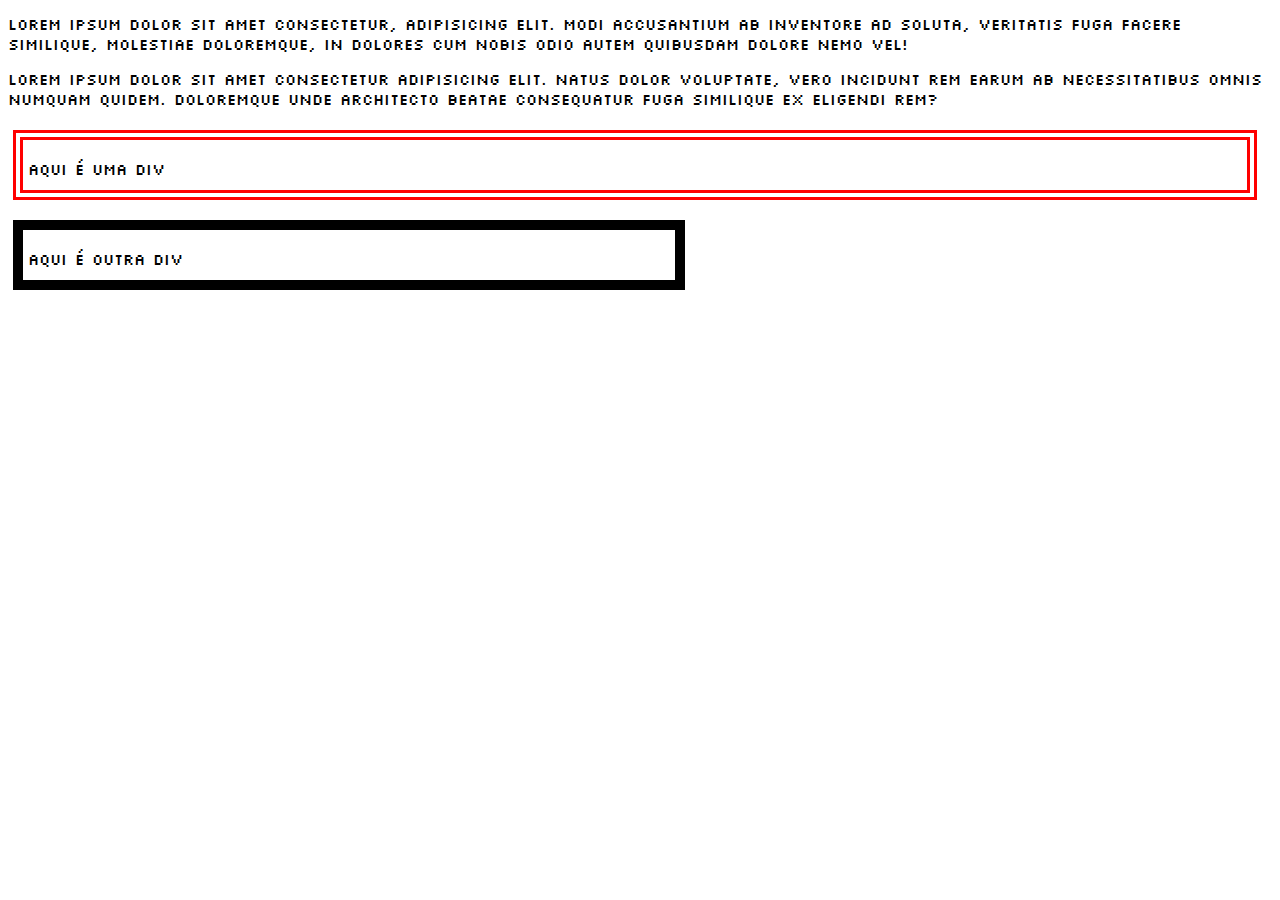
<file: index.html>
<!DOCTYPE html>
<html lang="en">
<head>
    <meta charset="UTF-8">
    <meta http-equiv="X-UA-Compatible" content="IE=edge">
    <meta name="viewport" content="width=device-width, initial-scale=1.0">
    <title>Fontes e textos e espaçãmentos</title>
    <link rel="stylesheet" href="style.css">
</head>
<body>
    <p>Lorem ipsum dolor sit amet consectetur, adipisicing elit. Modi accusantium ab inventore ad soluta, veritatis fuga facere similique, molestiae doloremque, in dolores cum nobis odio autem quibusdam dolore nemo vel!</p>
    <p>Lorem ipsum dolor sit amet consectetur adipisicing elit. Natus dolor voluptate, vero incidunt rem earum ab necessitatibus omnis numquam quidem. Doloremque unde architecto beatae consequatur fuga similique ex eligendi rem?</p>

    <div class="container">
        aqui é uma div
    </div>

    <div class="box">
        aqui é outra div
    </div>




</body>
</html>
</file>
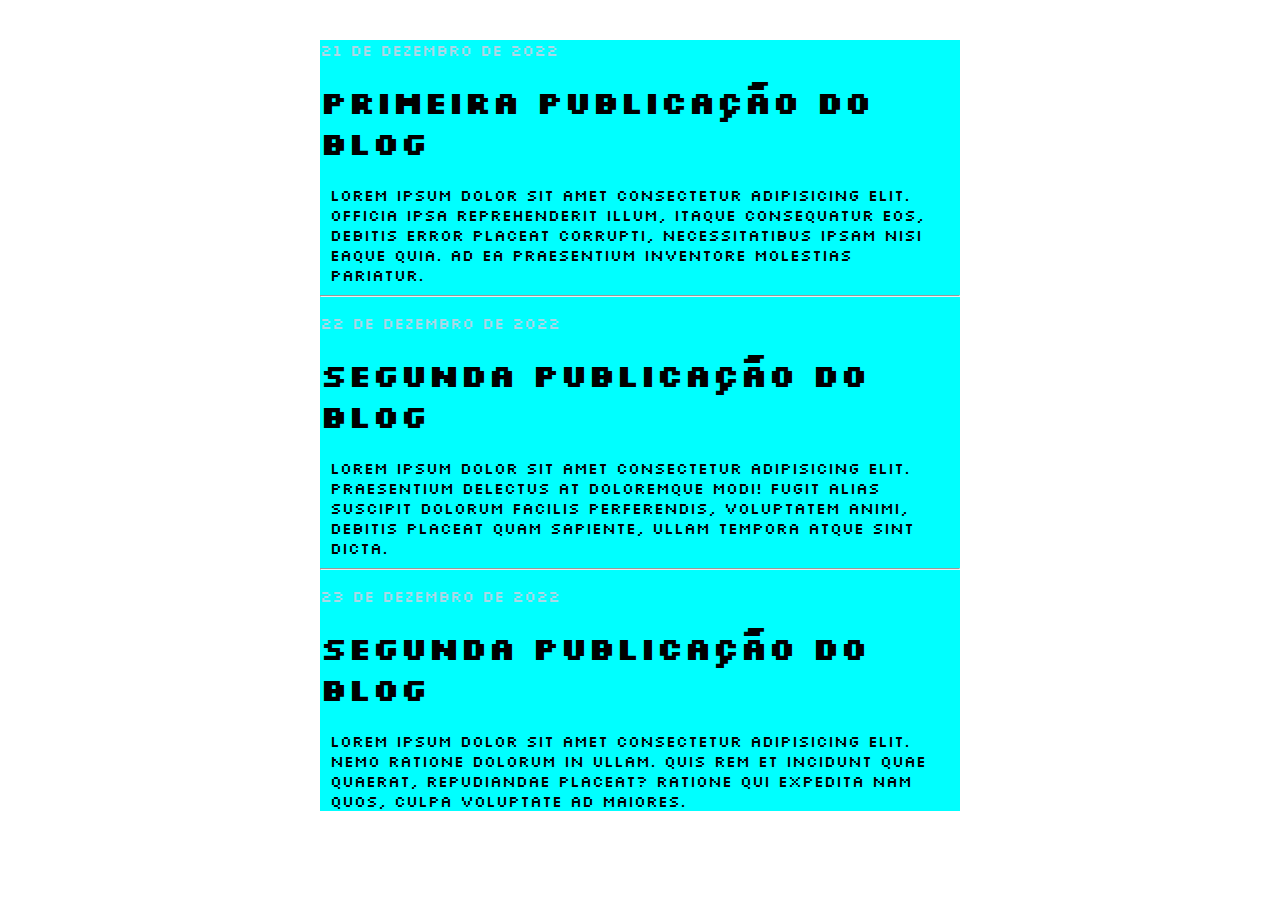
<file: exercicio.html>
<!DOCTYPE html>
<html lang="en">
<head>
    <meta charset="UTF-8">
    <meta http-equiv="X-UA-Compatible" content="IE=edge">
    <meta name="viewport" content="width=device-width, initial-scale=1.0">
    <title>BLOG</title>
    <link rel="stylesheet" href="exercicio.css">
</head>
<body>
    <div class="blog">
    <p class="cordadata">21 DE DEZEMBRO DE 2022</p>
    <H1 class="paragrafo">Primeira Publicação do blog</H1>
    <p class="texto">Lorem ipsum dolor sit amet consectetur adipisicing elit. Officia ipsa reprehenderit illum, itaque consequatur eos, debitis error placeat corrupti, necessitatibus ipsam nisi eaque quia. Ad ea praesentium inventore molestias pariatur.</p>

    <hr>
    <p class="cordadata">22 DE DEZEMBRO DE 2022</p>
    <h1 class="paragrafo"> Segunda Publicação do Blog</h1>
    <P class="texto">Lorem ipsum dolor sit amet consectetur adipisicing elit. Praesentium delectus at doloremque modi! Fugit alias suscipit dolorum facilis perferendis, voluptatem animi, debitis placeat quam sapiente, ullam tempora atque sint dicta.</P>

    <hr>

    <p class="cordadata">23 DE DEZEMBRO DE 2022</p>
    <h1 class="paragrafo"> Segunda Publicação do Blog</h1>
    <P class="texto">Lorem ipsum dolor sit amet consectetur adipisicing elit. Nemo ratione dolorum in ullam. Quis rem et incidunt quae quaerat, repudiandae placeat? Ratione qui expedita nam quos, culpa voluptate ad maiores.</P>

    </div>
</body>
</html>
</file>
<file: style.css>
@import url('https://fonts.googleapis.com/css2?family=Cutive+Mono&family=Silkscreen&display=swap');


body{

    font-family: 'Silkscreen', cursive;
    font-size: 15px;
    line-height: 20px;
    text-align: left;
}


.container { 
    border: 10px red double;
    padding: 20px 15px 10px 5px;
    margin: 20px 15px 10px 5px;

}

.box{
border: 10px black solid;
padding: 20px 15px 10px 5px;
margin: 20px 15px 10px 5px;
width: 50%;

}
</file>
<file: exercicio.css>
@import url('https://fonts.googleapis.com/css2?family=Cutive+Mono&family=Silkscreen&display=swap');

body{
    
    font-family: 'Silkscreen', cursive;
    margin: 40px 320px;
    
}

.blog{
    background-color: aqua;
}

.cordadata{
    color: lightblue;
}
.texto{
    margin: 10px;
}
.paragrafo{
    margin: 10px';
}
</file>
